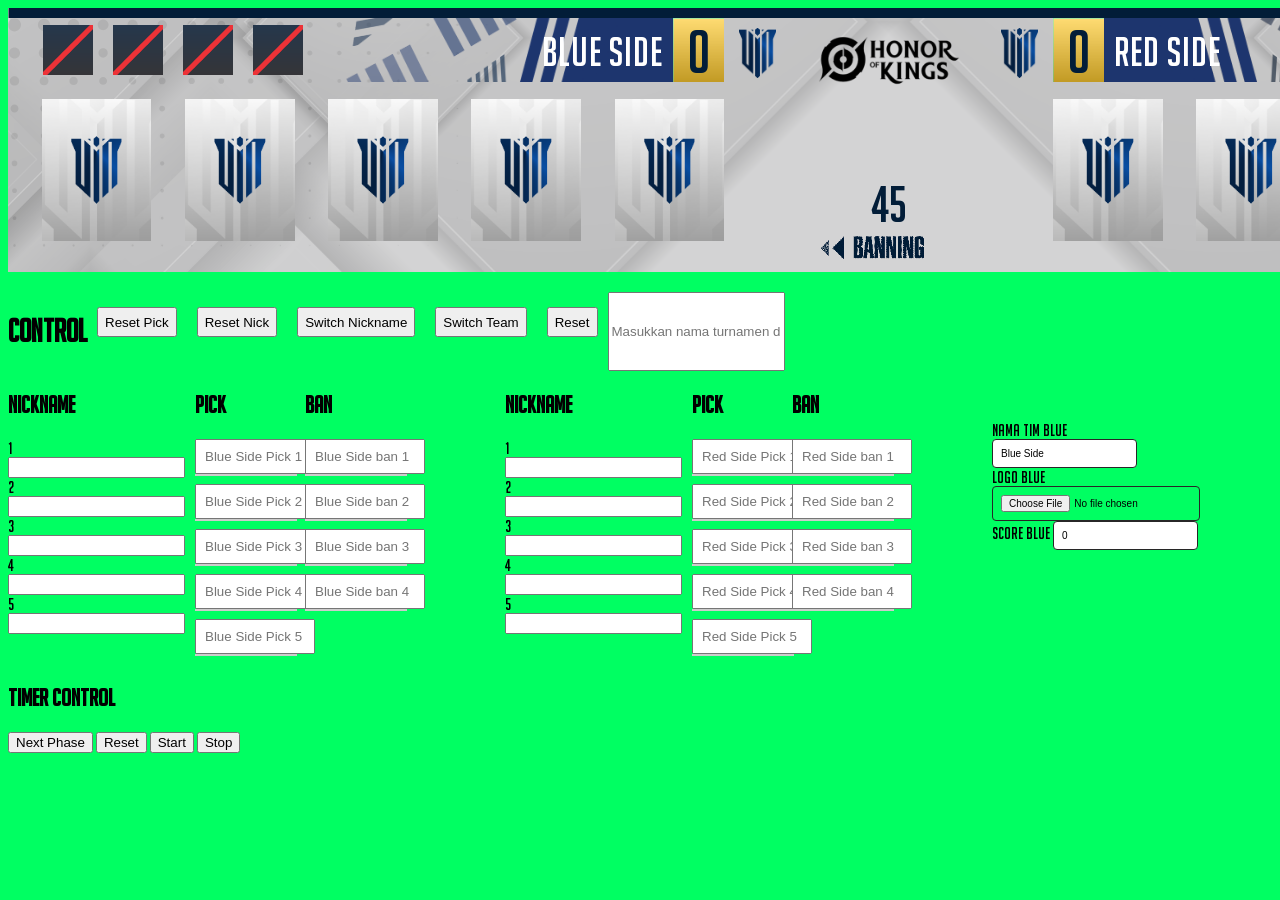
<file: index.html>
<!DOCTYPE html>
<html lang="en">

<head>
    <meta charset="UTF-8">
    <meta name="viewport" content="width=device-width, initial-scale=1.0">
    <title>Honor Of Kings Draft Pick WebApp (Manual)</title>
    <link rel="stylesheet" href="style.css">
</head>

<body>

    <div class="timer-container">
        <div class="timer-bar" id="timer-bar"></div>
    </div>
    <div class="mainbox">

        <div class="upper">

            <div class="upperleft">

                <div class="ghostboxban"></div>

                <div class="ban">
                    <div id="image-display-6" class="image-display"></div>
                </div>
                <div class="ban">
                    <div id="image-display-7" class="image-display"></div>
                </div>
                <div class="ban">
                    <div id="image-display-8" class="image-display"></div>
                </div>
                <div class="ban">
                    <div id="image-display-9" class="image-display"></div>
                </div>

                <div class="bluesideteam">
                    <div class="team-name-display1" id="teamNameDisplay1">Blue Side</div>
                </div>
                <div class="bluesidescore">
                    <div class="team-name-display3" id="teamNameDisplay3">0</div>
                </div>
            </div>

            <div class="uppermid">
                <div id="tournamentnameOutput" class="tournamentnameOutput"></div>
                <img class="midbackground" src="Assets/Other/logotengah2.png" alt="Logo">
            </div>

            <div class="upperright">

                <div class="redsidescore">
                    <div class="team-name-display4" id="teamNameDisplay4">0</div>
                </div>
                <div class="redsideteam">
                    <div class="team-name-display2" id="teamNameDisplay2">Red Side</div>
                </div>

                <div class="ban2">
                    <div id="image-display-18" class="image-display"></div>
                </div>
                <div class="ban2">
                    <div id="image-display-17" class="image-display"></div>
                </div>
                <div class="ban2">
                    <div id="image-display-16" class="image-display"></div>
                </div>
                <div class="ban2">
                    <div id="image-display-15" class="image-display"></div>
                </div>

            </div>

        </div>

        <div class="lower">

            <div class="lowerleft">

                <div class="pick">
                    <div id="image-display-1" class="image-display"></div>
                </div>

                <div class="pick">
                    <div id="image-display-2" class="image-display"></div>
                </div>

                <div class="pick">
                    <div id="image-display-3" class="image-display"></div>
                </div>

                <div class="pick">
                    <div id="image-display-4" class="image-display"></div>
                </div>

                <div class="pick">
                    <div id="image-display-5" class="image-display"></div>
                </div>

            </div>

            <div class="lowermid">

                <div class="phase" id="phase"></div>

                <div class="arrowdirection">
                    <div class="timer" id="timer">60</div>

                    <div class="direction" id="direction">
                        <img id="arrow" src="Assets/Other/Adjustment.gif" alt="Arrow">
                    </div>

                </div>
            </div>

            <div class="lowerright">

                <div class="pick2">
                    <div id="image-display-14" class="image-display"></div>
                </div>

                <div class="pick2">
                    <div id="image-display-13" class="image-display"></div>
                </div>

                <div class="pick2">
                    <div id="image-display-12" class="image-display"></div>
                </div>

                <div class="pick2">
                    <div id="image-display-11" class="image-display"></div>
                </div>

                <div class="pick2">
                    <div id="image-display-10" class="image-display"></div>
                </div>

            </div>

        </div>

        <div class="nameholder">

            <div class="nameholderbox">
                <div class="outputContainer">
                    <p id="output1"></p>
                </div>
            </div>

            <div class="nameholderbox">
                <div class="outputContainer">
                    <p id="output2"></p>
                </div>
            </div>

            <div class="nameholderbox">
                <div class="outputContainer">
                    <p id="output3"></p>
                </div>
            </div>

            <div class="nameholderbox">
                <div class="outputContainer">
                    <p id="output4"></p>
                </div>
            </div>

            <div class="nameholderbox">
                <div class="outputContainer">
                    <p id="output5"></p>
                </div>
            </div>

            <div class="ghostnamebox">

                <div class="bluelogo">
                    <div class="image-container">
                        <img id="image1" src="Assets/Other/UIN JKT ESPORT Original.png" alt="UIN JKT ESPORT"
                            onclick="swapContent()">
                    </div>
                </div>

                <div class="ghostmidlogoholder"></div>

                <div class="redlogo">
                    <div class="image-container">
                        <img id="image2" src="Assets/Other/UIN JKT ESPORT Original.png" alt="UIN JKT ESPORT"
                            onclick="swapContent()">
                    </div>
                </div>

            </div>

            <div class="nameholderbox2">
                <div class="outputContainer">
                    <p id="output10"></p>
                </div>
            </div>

            <div class="nameholderbox2">
                <div class="outputContainer">
                    <p id="output9"></p>
                </div>
            </div>

            <div class="nameholderbox2">
                <div class="outputContainer">
                    <p id="output8"></p>
                </div>
            </div>

            <div class="nameholderbox2">
                <div class="outputContainer">
                    <p id="output7"></p>
                </div>
            </div>

            <div class="nameholderbox2">
                <div class="outputContainer">
                    <p id="output6"></p>
                </div>
            </div>

        </div>

    </div>

    <!-- Control -->

    <div class="control">
        <h1>CONTROL</h1>
        <button class="controlbutton" onclick="resetAllDropdowns()">Reset Pick</button>

        <button class="controlbutton" onclick="resetInputs()">Reset Nick</button>
        <button class="controlbutton" onclick="switchInputs()">Switch Nickname</button>

        <!-- Tombol untuk reset dan switch all -->
        <button class="controlbutton" onclick="switchAll()">Switch Team</button>
        <button class="controlbutton" onclick="resetContent()">Reset</button>

        <!-- Input Box Tournament Name -->
        <input type="text" id="tournamentnamemid" class="tournamentnamebox"
            placeholder="Masukkan nama turnamen di sini">
    </div>

    <!-- Input untuk 1-5 -->

    <div class="allcontrol">
        <div class="bluesidecontrol">
            <h2>Nickname</h2>
            <label for="input1">1</label>
            <input type="text" id="input1" oninput="updateOutput()"><br>
            <label for="input2">2</label>
            <input type="text" id="input2" oninput="updateOutput()"><br>
            <label for="input3">3</label>
            <input type="text" id="input3" oninput="updateOutput()"><br>
            <label for="input4">4</label>
            <input type="text" id="input4" oninput="updateOutput()"><br>
            <label for="input5">5</label>
            <input type="text" id="input5" oninput="updateOutput()"><br>
        </div>

        <div class="bluesidepick">
            <div class="dropdowns-container">
                <h2>Pick</h2>
                <div class="dropdown-container">
                    <input type="text" id="search-1" class="dropdown" placeholder="Blue Side Pick 1"
                        oninput="filterDropdown(1)">
                    <div id="dropdown-items-1" class="dropdown-items"></div>
                </div>
                <div class="dropdown-container">
                    <input type="text" id="search-2" class="dropdown" placeholder="Blue Side Pick 2"
                        oninput="filterDropdown(2)">
                    <div id="dropdown-items-2" class="dropdown-items"></div>
                </div>
                <div class="dropdown-container">
                    <input type="text" id="search-3" class="dropdown" placeholder="Blue Side Pick 3"
                        oninput="filterDropdown(3)">
                    <div id="dropdown-items-3" class="dropdown-items"></div>
                </div>
                <div class="dropdown-container">
                    <input type="text" id="search-4" class="dropdown" placeholder="Blue Side Pick 4"
                        oninput="filterDropdown(4)">
                    <div id="dropdown-items-4" class="dropdown-items"></div>
                </div>
                <div class="dropdown-container">
                    <input type="text" id="search-5" class="dropdown" placeholder="Blue Side Pick 5"
                        oninput="filterDropdown(5)">
                    <div id="dropdown-items-5" class="dropdown-items"></div>
                </div>
            </div>
        </div>

        <div class="bluesideban">
            <div class="dropdowns-container">
                <h2>Ban</h2>
                <div class="dropdown-container">
                    <input type="text" id="search-6" class="dropdown" placeholder="Blue Side ban 1"
                        oninput="filterDropdown(6)">
                    <div id="dropdown-items-6" class="dropdown-items"></div>
                </div>
                <div class="dropdown-container">
                    <input type="text" id="search-7" class="dropdown" placeholder="Blue Side ban 2"
                        oninput="filterDropdown(7)">
                    <div id="dropdown-items-7" class="dropdown-items"></div>
                </div>
                <div class="dropdown-container">
                    <input type="text" id="search-8" class="dropdown" placeholder="Blue Side ban 3"
                        oninput="filterDropdown(8)">
                    <div id="dropdown-items-8" class="dropdown-items"></div>
                </div>
                <div class="dropdown-container">
                    <input type="text" id="search-9" class="dropdown" placeholder="Blue Side ban 4"
                        oninput="filterDropdown(9)">
                    <div id="dropdown-items-9" class="dropdown-items"></div>
                </div>
            </div>
        </div>

        <!-- Input untuk 6-10 -->
        <div class="redsidecontrol">
            <h2>Nickname</h2>
            <label for="input6">1</label>
            <input type="text" id="input6" oninput="updateOutput()"><br>
            <label for="input7">2</label>
            <input type="text" id="input7" oninput="updateOutput()"><br>
            <label for="input8">3</label>
            <input type="text" id="input8" oninput="updateOutput()"><br>
            <label for="input9">4</label>
            <input type="text" id="input9" oninput="updateOutput()"><br>
            <label for="input10">5</label>
            <input type="text" id="input10" oninput="updateOutput()"><br>
        </div>

        <div class="redesidepick">
            <div class="dropdowns-container">
                <h2>Pick</h2>
                <div class="dropdown-container">
                    <input type="text" id="search-10" class="dropdown" placeholder="Red Side Pick 1"
                        oninput="filterDropdown(10)">
                    <div id="dropdown-items-10" class="dropdown-items"></div>
                </div>
                <div class="dropdown-container">
                    <input type="text" id="search-11" class="dropdown" placeholder="Red Side Pick 2"
                        oninput="filterDropdown(11)">
                    <div id="dropdown-items-11" class="dropdown-items"></div>
                </div>
                <div class="dropdown-container">
                    <input type="text" id="search-12" class="dropdown" placeholder="Red Side Pick 3"
                        oninput="filterDropdown(12)">
                    <div id="dropdown-items-12" class="dropdown-items"></div>
                </div>
                <div class="dropdown-container">
                    <input type="text" id="search-13" class="dropdown" placeholder="Red Side Pick 4"
                        oninput="filterDropdown(13)">
                    <div id="dropdown-items-13" class="dropdown-items"></div>
                </div>
                <div class="dropdown-container">
                    <input type="text" id="search-14" class="dropdown" placeholder="Red Side Pick 5"
                        oninput="filterDropdown(14)">
                    <div id="dropdown-items-14" class="dropdown-items"></div>
                </div>
            </div>
        </div>

        <div class="redesideban">
            <div class="dropdowns-container">
                <h2>Ban</h2>
                <div class="dropdown-container">
                    <input type="text" id="search-15" class="dropdown" placeholder="Red Side ban 1"
                        oninput="filterDropdown(15)">
                    <div id="dropdown-items-15" class="dropdown-items"></div>
                </div>
                <div class="dropdown-container">
                    <input type="text" id="search-16" class="dropdown" placeholder="Red Side ban 2"
                        oninput="filterDropdown(16)">
                    <div id="dropdown-items-16" class="dropdown-items"></div>
                </div>
                <div class="dropdown-container">
                    <input type="text" id="search-17" class="dropdown" placeholder="Red Side ban 3"
                        oninput="filterDropdown(17)">
                    <div id="dropdown-items-17" class="dropdown-items"></div>
                </div>
                <div class="dropdown-container">
                    <input type="text" id="search-18" class="dropdown" placeholder="Red Side ban 4"
                        oninput="filterDropdown(18)">
                    <div id="dropdown-items-18" class="dropdown-items"></div>
                </div>
            </div>
        </div>

        <div class="bluelast">
            <div class="container">
                <!-- Input untuk nama tim & score Blue Side -->
                <div class="input-container">
                    <label for="team1">Nama Tim Blue</label>
                    <input id="team1" type="text" value="Blue Side" oninput="updateTeamName()"><br>
                    <label for="file1">Logo Blue</label>
                    <input id="file1" type="file" accept="image/*" onchange="loadImage(event, 'image1')"><br>
                    <label for="team3">Score Blue</label>
                    <input id="team3" type="text" value="0" oninput="updateTeamName()">
                </div>
            </div>
        </div>

        <div class="redlast">
            <div class="container">
                <!-- Input untuk nama tim & score Red Side -->
                <div class="input-container">
                    <label for="team2">Nama Tim Red</label>
                    <input id="team2" type="text" value="Red Side" oninput="updateTeamName()"><br>
                    <label for="file2">Logo Red</label>
                    <input id="file2" type="file" accept="image/*" onchange="loadImage(event, 'image2')"><br>
                    <label for="team4">Score Red</label>
                    <input id="team4" type="text" value="0" oninput="updateTeamName()">
                </div>
            </div>
        </div>

    </div>

    <h2>Timer Control</h2>
    <button id="nextPhase">Next Phase</button>
    <button id="reset">Reset</button>
    <button id="start">Start</button>
    <button id="stop">Stop</button>

    <script src="script.js"></script>
</body>

</html>
</file>
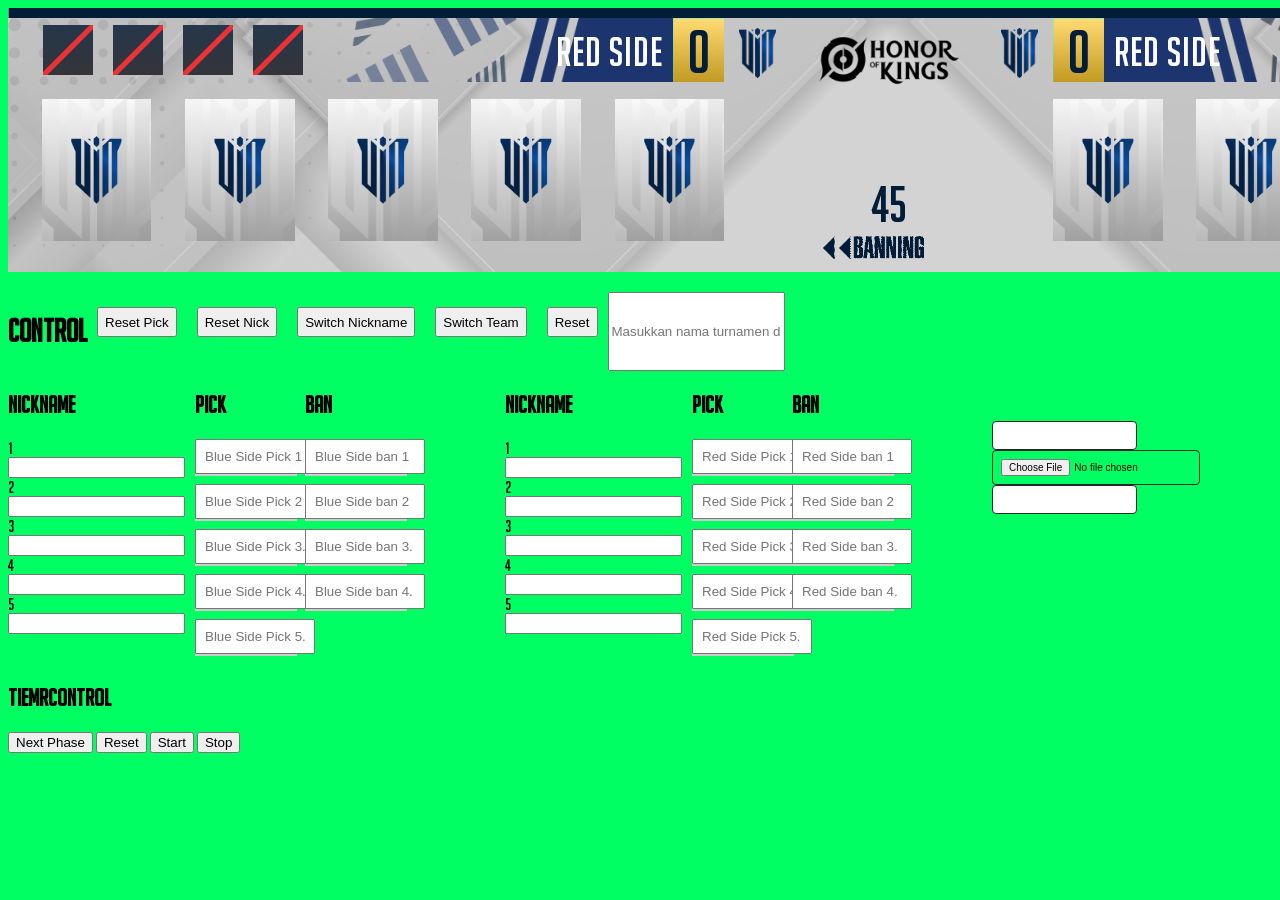
<file: Honor Of Kings Draft Pick WebApp/index.html>
<!DOCTYPE html>
<html lang="en">
<link rel="stylesheet" href="style.css">

<head>
    <meta charset="UTF-8">
    <meta name="viewport" content="width=device-width, initial-scale=1.0">
    <title>Honor Of Kings Draft Pick WebApp (Manual)</title>
</head>

<body>


    <div class="timer-container">
        <div class="timer-bar" id="timer-bar"></div>
    </div>
    <div class="mainbox">



        <div class="upper">

            <div class="upperleft">

                <div class="ghostboxban"></div>

                <div class="ban">
                    <div id="image-display-6" class="image-display"></div>
                </div>
                <div class="ban">
                    <div id="image-display-7" class="image-display"></div>
                </div>
                <div class="ban">
                    <div id="image-display-8" class="image-display"></div>
                </div>
                <div class="ban">
                    <div id="image-display-9" class="image-display"></div>
                </div>

                <div class="bluesideteam">
                    <div class="team-name-display1" id="teamNameDisplay1">Red Side</div>
                </div>
                <div class="bluesidescore">
                    <div class="team-name-display3" id="teamNameDisplay3">0</div>
                </div>
            </div>

            <div class="uppermid">

                <img class="midbackground" src="Assets/Other/logotengah2.png" alt="">

            </div>

            <div class="upperright">

                <div class="redsidescore">
                    <div class="team-name-display4" id="teamNameDisplay4">0</div>
                </div>
                <div class="redsideteam">
                    <div class="team-name-display2" id="teamNameDisplay2">Red Side</div>
                </div>

                <div class="ban2">
                    <div id="image-display-18" class="image-display"></div>
                </div>
                <div class="ban2">
                    <div id="image-display-17" class="image-display"></div>
                </div>
                <div class="ban2">
                    <div id="image-display-16" class="image-display"></div>
                </div>
                <div class="ban2">
                    <div id="image-display-15" class="image-display"></div>
                </div>

            </div>



        </div>

        <div class="lower">

            <div class="lowerleft">

                <div class="pick">
                    <div id="image-display-1" class="image-display"></div>
                </div>


                <div class="pick">
                    <div id="image-display-2" class="image-display"></div>
                </div>

                <div class="pick">
                    <div id="image-display-3" class="image-display"></div>
                </div>

                <div class="pick">
                    <div id="image-display-4" class="image-display"></div>
                </div>

                <div class="pick">
                    <div id="image-display-5" class="image-display"></div>
                </div>


            </div>


            <div class="lowermid">

                <div class="phase" id="phase"></div>

                <div class="arrowdirection">
                    <div class="timer" id="timer">60</div>

                    <div class="direction" id="direction">
                        <img id="arrow" src="Assets/Other/Adjustment.gif" alt="Arrow">
                    </div>

                </div>
            </div>

            <div class="lowerright">

                <div class="pick2">
                    <div id="image-display-14" class="image-display"></div>
                </div>

                <div class="pick2">
                    <div id="image-display-13" class="image-display"></div>
                </div>

                <div class="pick2">
                    <div id="image-display-12" class="image-display"></div>
                </div>

                <div class="pick2">
                    <div id="image-display-11" class="image-display"></div>
                </div>

                <div class="pick2">
                    <div id="image-display-10" class="image-display"></div>
                </div>

            </div>



        </div>

        <div class="nameholder">

            <div class="nameholderbox">
                <div id="outputContainer">
                    <p id="output1"></p>
                </div>
            </div>

            <div class="nameholderbox">
                <div id="outputContainer">
                    <p id="output2"></p>
                </div>
            </div>

            <div class="nameholderbox">
                <div id="outputContainer">
                    <p id="output3"></p>
                </div>
            </div>

            <div class="nameholderbox">
                <div id="outputContainer">
                    <p id="output4"></p>
                </div>
            </div>

            <div class="nameholderbox">
                <div id="outputContainer">
                    <p id="output5"></p>
                </div>
            </div>


            <div class="ghostnamebox">

                <div class="bluelogo">
                    <div class="image-container">
                        <img id="image1" src="Assets/Other/UIN JKT ESPORT Original.png" alt="UIN JKT ESPORT"
                            onclick="swapContent()">
                    </div>
                </div>

                <div class="ghostmidlogoholder"></div>

                <div class="redlogo">
                    <div class="image-container">
                        <img id="image2" src="Assets/Other/UIN JKT ESPORT Original.png" alt="UIN JKT ESPORT"
                            onclick="swapContent()">
                    </div>
                </div>

            </div>

            <div class="nameholderbox2">
                <div id="outputContainer">
                    <p id="output10"></p>
                </div>
            </div>

            <div class="nameholderbox2">
                <div id="outputContainer">
                    <p id="output9"></p>
                </div>
            </div>

            <div class="nameholderbox2">
                <div id="outputContainer">
                    <p id="output8"></p>
                </div>
            </div>

            <div class="nameholderbox2">
                <div id="outputContainer">
                    <p id="output7"></p>
                </div>
            </div>

            <div class="nameholderbox2">
                <div id="outputContainer">
                    <p id="output6"></p>
                </div>
            </div>



        </div>




    </div>






    </div>
    <!-- Control -->

    <div class="control">
        <H1>CONTROL</H1>
        <button class="controlbutton" onclick="resetAllDropdowns()">Reset Pick</button>

        <button class="controlbutton" onclick="resetInputs()">Reset Nick</button>
        <button class="controlbutton" onclick="switchInputs()">Switch Nickname</button>

        <!-- Tombol untuk reset dan switch all -->


        <button class="controlbutton" onclick="switchAll()">Switch Team</button>
        <button class="controlbutton" onclick="resetContent()">Reset</button>

        <!-- Input Box -->
        <input type="text" id="tournamentnamemid" class="tournamentnamebox"
            placeholder="Masukkan nama turnamen di sini">

        <!-- Output Box -->


    </div>



    <!-- Input untuk 1-5 -->

    <div class="allcontrol">
        <div class="bluesidecontrol">
            <h2>Nickname</h2>
            <label for="input1">1</label>
            <input type="text" id="input1" oninput="updateOutput()"><br>
            <label for="input2">2</label>
            <input type="text" id="input2" oninput="updateOutput()"><br>
            <label for="input3">3</label>
            <input type="text" id="input3" oninput="updateOutput()"><br>
            <label for="input4">4</label>
            <input type="text" id="input4" oninput="updateOutput()"><br>
            <label for="input5">5</label>
            <input type="text" id="input5" oninput="updateOutput()"><br>
        </div>

        <div class="bluesidepick">
            <div id="dropdowns-container">
                <H2>Pick</H2>
                <!-- Setiap dropdown diberi ID unik berdasarkan indeks -->
                <div class="dropdown-container">
                    <input type="text" id="search-1" class="dropdown" placeholder="Blue Side Pick 1"
                        oninput="filterDropdown(1)">
                    <div id="dropdown-items-1" class="dropdown-items"></div>

                </div>
                <div class="dropdown-container">
                    <input type="text" id="search-2" class="dropdown" placeholder="Blue Side Pick 2"
                        oninput="filterDropdown(2)">
                    <div id="dropdown-items-2" class="dropdown-items"></div>

                </div>

                <div class="dropdown-container">
                    <input type="text" id="search-3" class="dropdown" placeholder="Blue Side Pick 3."
                        oninput="filterDropdown(3  )">
                    <div id="dropdown-items-3" class="dropdown-items"></div>

                </div>

                <div class="dropdown-container">
                    <input type="text" id="search-4" class="dropdown" placeholder="Blue Side Pick 4."
                        oninput="filterDropdown(4  )">
                    <div id="dropdown-items-4" class="dropdown-items"></div>

                </div>

                <div class="dropdown-container">
                    <input type="text" id="search-5" class="dropdown" placeholder="Blue Side Pick 5."
                        oninput="filterDropdown(5  )">
                    <div id="dropdown-items-5" class="dropdown-items"></div>

                </div>
                <!-- Tambahkan dropdown-container untuk ke-3 hingga ke-20 dengan pola yang sama -->
            </div>


        </div>

        <div class="bluesideban">
            <div id="dropdowns-container">
                <H2>ban</H2>
                <!-- Setiap dropdown diberi ID unik berdasarkan indeks -->
                <div class="dropdown-container">
                    <input type="text" id="search-6" class="dropdown" placeholder="Blue Side ban 1"
                        oninput="filterDropdown(6)">
                    <div id="dropdown-items-6" class="dropdown-items"></div>

                </div>
                <div class="dropdown-container">
                    <input type="text" id="search-7" class="dropdown" placeholder="Blue Side ban 2"
                        oninput="filterDropdown(7)">
                    <div id="dropdown-items-7" class="dropdown-items"></div>

                </div>

                <div class="dropdown-container">
                    <input type="text" id="search-8" class="dropdown" placeholder="Blue Side ban 3."
                        oninput="filterDropdown(8  )">
                    <div id="dropdown-items-8" class="dropdown-items"></div>

                </div>

                <div class="dropdown-container">
                    <input type="text" id="search-9" class="dropdown" placeholder="Blue Side ban 4."
                        oninput="filterDropdown(9  )">
                    <div id="dropdown-items-9" class="dropdown-items"></div>

                </div>

                <!--   <div class="dropdown-container">
                <input type="text" id="search-10" class="dropdown" placeholder="Blue Side ban 5." oninput="filterDropdown(10  )">
                <div id="dropdown-items-10" class="dropdown-items"></div>
        
            </div>-->
                <!-- Tambahkan dropdown-container untuk ke-3 hingga ke-20 dengan pola yang sama -->
            </div>


        </div>

        <!-- Input untuk 6-10 -->
        <div class="redsidecontrol">
            <h2>Nickname</h2>
            <label for="input6">1</label>
            <input type="text" id="input6" oninput="updateOutput()"><br>
            <label for="input7">2</label>
            <input type="text" id="input7" oninput="updateOutput()"><br>
            <label for="input8">3</label>
            <input type="text" id="input8" oninput="updateOutput()"><br>
            <label for="input9">4</label>
            <input type="text" id="input9" oninput="updateOutput()"><br>
            <label for="input10">5</label>
            <input type="text" id="input10" oninput="updateOutput()"><br>
        </div>

        <div class="redesidepick">
            <div id="dropdowns-container">
                <H2>Pick</H2>
                <!-- Setiap dropdown diberi ID unik berdasarkan indeks -->
                <div class="dropdown-container">
                    <input type="text" id="search-10" class="dropdown" placeholder="Red Side Pick 1"
                        oninput="filterDropdown(10)">
                    <div id="dropdown-items-10" class="dropdown-items"></div>

                </div>
                <div class="dropdown-container">
                    <input type="text" id="search-11" class="dropdown" placeholder="Red Side Pick 2"
                        oninput="filterDropdown(11)">
                    <div id="dropdown-items-11" class="dropdown-items"></div>

                </div>

                <div class="dropdown-container">
                    <input type="text" id="search-12" class="dropdown" placeholder="Red Side Pick 3."
                        oninput="filterDropdown(12)">
                    <div id="dropdown-items-12" class="dropdown-items"></div>

                </div>

                <div class="dropdown-container">
                    <input type="text" id="search-13" class="dropdown" placeholder="Red Side Pick 4."
                        oninput="filterDropdown(13)">
                    <div id="dropdown-items-13" class="dropdown-items"></div>

                </div>

                <div class="dropdown-container">
                    <input type="text" id="search-14" class="dropdown" placeholder="Red Side Pick 5."
                        oninput="filterDropdown(14)">
                    <div id="dropdown-items-14" class="dropdown-items"></div>

                </div>
                <!-- Tambahkan dropdown-container untuk ke-3 hingga ke-20 dengan pola yang sama -->
            </div>


        </div>

        <div class="redesideban">
            <div id="dropdowns-container">
                <H2>ban</H2>
                <!-- Setiap dropdown diberi ID unik berdasarkan indeks -->
                <div class="dropdown-container">
                    <input type="text" id="search-15" class="dropdown" placeholder="Red Side ban 1"
                        oninput="filterDropdown(15)">
                    <div id="dropdown-items-15" class="dropdown-items"></div>

                </div>
                <div class="dropdown-container">
                    <input type="text" id="search-16" class="dropdown" placeholder="Red Side ban 2"
                        oninput="filterDropdown(16)">
                    <div id="dropdown-items-16" class="dropdown-items"></div>

                </div>

                <div class="dropdown-container">
                    <input type="text" id="search-17" class="dropdown" placeholder="Red Side ban 3."
                        oninput="filterDropdown(17)">
                    <div id="dropdown-items-17" class="dropdown-items"></div>

                </div>

                <div class="dropdown-container">
                    <input type="text" id="search-18" class="dropdown" placeholder="Red Side ban 4."
                        oninput="filterDropdown(18)">
                    <div id="dropdown-items-18" class="dropdown-items"></div>

                </div>

                <!--  <div class="dropdown-container">
                <input type="text" id="search-20" class="dropdown" placeholder="Red Side ban 5." oninput="filterDropdown(20  )">
                <div id="dropdown-items-20" class="dropdown-items"></div>
        
            </div>-->
                <!-- Tambahkan dropdown-container untuk ke-3 hingga ke-20 dengan pola yang sama -->
            </div>


        </div>

        <div class="bluelast">
            <div class="container">
                <!-- Input untuk nama tim -->
                <div class="input-container">
                    <input id="team1" type="text" value="" oninput="updateTeamName()">

                    <div class="input-container">
                        <input id="file1" type="file" accept="image/*" onchange="loadImage(event, 'image1')">


                    </div>

                    <div class="checkbox-container">

                        <input id="team3" type="text" value="" oninput="updateTeamName()">

                    </div>

                </div>
            </div>

        </div>


        <div class="redlast">
            <div class="container">
                <!-- Input untuk nama tim -->
                <div class="input-container">
                    <input id="team2" type="text" value="" oninput="updateTeamName()">

                    <div class="input-container">
                        <input id="file2" type="file" accept="image/*" onchange="loadImage(event, 'image2')">
                    </div>

                    <div class="checkbox-container">
                        <input id="team4" type="text" value="" oninput="updateTeamName()">

                    </div>

                </div>
            </div>

        </div>


    </div>


    <h2>Tiemrcontrol</h2>
    <button id="nextPhase">Next Phase</button>
    <button id="reset">Reset</button>
    <button id="start">Start</button>
    <button id="stop">Stop</button>



</body>


<script src="script.js"></script>

</html>

</body>

</html>
</file>
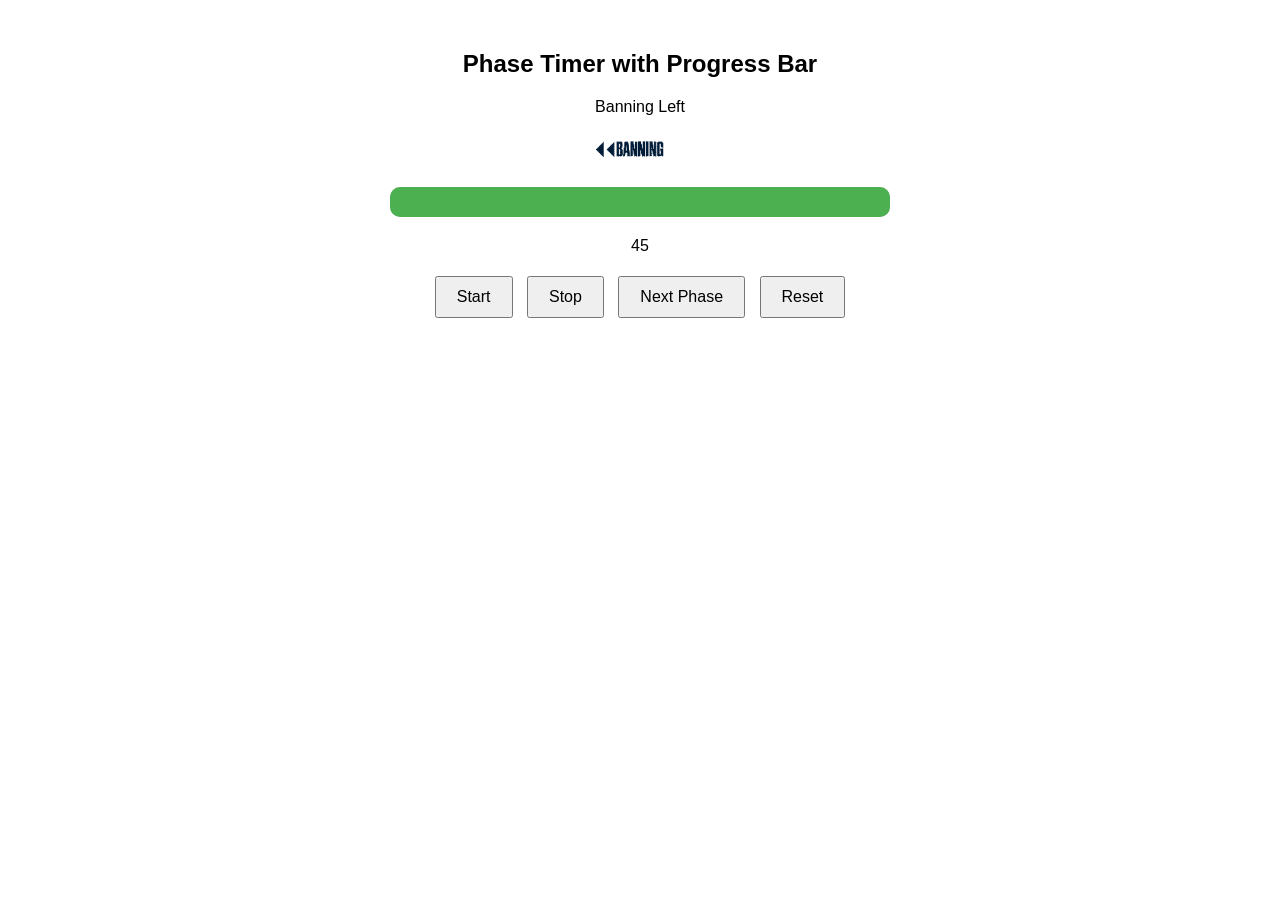
<file: test.html>
<!DOCTYPE html>
<html lang="en">
<head>
    <meta charset="UTF-8">
    <meta name="viewport" content="width=device-width, initial-scale=1.0">
    <title>Phase Timer with Progress Bar</title>
    <style>
        body {
            font-family: Arial, sans-serif;
            text-align: center;
            margin: 50px;
        }
        .timer-container {
            width: 100%;
            background-color: #ddd;
            border-radius: 10px;
            overflow: hidden;
            height: 30px;
            margin: 20px auto;
            max-width: 500px;
            position: relative;
        }
        .timer-bar {
            height: 100%;
            width: 100%;
            background-color: #4caf50;
            transition: width linear;
            position: absolute;
            left: 50%;
            transform: translateX(-50%);
        }
        button {
            padding: 10px 20px;
            margin: 5px;
            font-size: 16px;
            cursor: pointer;
        }
        img {
            width: 100px;
            height: auto;
            margin-top: 20px;
        }
    </style>
</head>
<body>
    <h2>Phase Timer with Progress Bar</h2>
    <div id="phase"></div>
    <img id="arrow" src="" alt="Phase Indicator">
    <div class="timer-container">
        <div class="timer-bar" id="timer-bar"></div>
    </div>
    <p id="timer">45</p>
    <button id="start">Start</button>
    <button id="stop">Stop</button>
    <button id="nextPhase">Next Phase</button>
    <button id="reset">Reset</button>

    <script>
        const phases = [
            { type: "Banning Left", direction: "/Assets/Other/leftbanning.gif" },
            { type: "Banning Right", direction: "/Assets/Other/rightbanning.gif" },
            { type: "Picking Left", direction: "/Assets/Other/leftpicking.gif" },
            { type: "Picking Right", direction: "/Assets/Other/rightpicking.gif" }
        ];

        let currentPhaseIndex = 0;
        let timer = 45;
        let timerInterval;
        let timerRunning = false;
        
        const phaseElement = document.getElementById('phase');
        const arrowElement = document.getElementById('arrow');
        const timerElement = document.getElementById('timer');
        const timerBar = document.getElementById('timer-bar');
        const startButton = document.getElementById('start');
        const stopButton = document.getElementById('stop');
        const nextPhaseButton = document.getElementById('nextPhase');
        const resetButton = document.getElementById('reset');

        function updateUI() {
            if (currentPhaseIndex < phases.length) {
                const currentPhase = phases[currentPhaseIndex];
                phaseElement.textContent = currentPhase.type;
                arrowElement.src = currentPhase.direction;
                timerElement.textContent = timer;
                timerBar.style.transition = "none";
                timerBar.style.width = "100%";
                timerBar.style.left = "50%";
                timerBar.style.transform = "translateX(-50%) scaleX(1)";
            } else {
                phaseElement.textContent = "All Phases Completed";
                arrowElement.src = "";
                timerElement.textContent = "";
                timerBar.style.width = "0%";
                nextPhaseButton.disabled = true;
            }
        }

        function startTimer() {
            if (!timerRunning) {
                timerRunning = true;
                timerBar.style.transition = `transform ${timer}s linear`;
                timerBar.style.transform = "translateX(-50%) scaleX(0)";
                timerInterval = setInterval(() => {
                    if (timer > 0) {
                        timer--;
                        timerElement.textContent = timer;
                    } else {
                        clearInterval(timerInterval);
                        timerRunning = false;
                        moveToNextPhase();
                    }
                }, 1000);
            }
        }

        function stopTimer() {
            clearInterval(timerInterval);
            timerRunning = false;
            timerBar.style.transition = "none";
        }

        function moveToNextPhase() {
            if (currentPhaseIndex < phases.length - 1) {
                currentPhaseIndex++;
                timer = 45;
                stopTimer();
                timerBar.style.transition = "none";
                timerBar.style.transform = "translateX(-50%) scaleX(1)";
                updateUI();
                setTimeout(() => {
                    timerBar.style.transition = `transform ${timer}s linear`;
                    timerBar.style.transform = "translateX(-50%) scaleX(0)";
                    startTimer();
                }, 100);
            }
        }

        function reset() {
            clearInterval(timerInterval);
            currentPhaseIndex = 0;
            timer = 45;
            timerRunning = false;
            updateUI();
        }

        startButton.addEventListener('click', startTimer);
        stopButton.addEventListener('click', stopTimer);
        nextPhaseButton.addEventListener('click', () => {
            stopTimer();
            moveToNextPhase();
        });
        resetButton.addEventListener('click', reset);

        updateUI();
    </script>
</body>
</html>
</file>
<file: style.css>
@font-face {
    font-family: 'big_noodle_titling';
    src: url('Assets/Font/big_noodle_titling.ttf') format('truetype');
    font-weight: normal;
    font-style: normal;
}

/* Menggunakan font di seluruh halaman */
body {
    font-family: 'big_noodle_titling', sans-serif;
    background-color: #00ff62;
}


/*Display*/
.timer-container {
    width: 1761px;
    background-color: #f0f0f0;
    overflow: hidden;
    height: 10px;
    position: relative;

}

.timer-bar {
    height: 100%;
    width: 100%;
    background-color: #021d38;
    transition: width linear;
    position: absolute;
    left: 50%;
    transform: translateX(-50%);
}

.mainbox {
    width: 1761px;
    height: 254px;
    background-image: url(Assets/Other/backgroundbesar1.png);
    background-size: 100%;
    overflow: hidden;
    background-color: aqua
}

.midbackground {
    width: 160px;
    height: auto;
    display: block;
    margin: auto;
    object-fit: contain;
}

.upper {
    width: 1761px;
    height: 64px;

    display: flex;
    align-items: center;
}

.upperleft {
    width: 716.5px;
    height: 64px;

    align-items: center;
    display: flex;
}

.uppermid {
    width: 328px;
    height: 64px;
    align-items: center;
    display: flex;
    position: relative;
    justify-content: center;
}

.tournamentnameOutput {
    position: absolute;
    top: 2px;
    font-size: 18px;
    color: #ffffff;
    letter-spacing: 1px;
    text-shadow: 1px 1px 3px #000000;
    text-align: center;
    width: 100%;
    z-index: 2;
}

.upperright {
    width: 716.5px;
    height: 64px;

    align-items: center;
    display: flex;
}

.lower {
    display: flex;
    align-items: center;
    width: 1761px;
    height: 190px;
}

.lowerleft {
    width: 716.5px;
    height: 190px;

    display: flex;
    align-items: center;
}

.nameholder {
    width: 1761px;
    height: 30px;
    margin-top: -30px;
    display: flex;

}

.ghostnamebox {
    width: 328px;
    height: 30px;

    margin-left: 1px;
    display: flex;
}

.nameholderbox {
    width: 110px;
    height: 25px;
    margin-left: 33.3px;

    display: flex;
    justify-content: center;
    align-items: center;
    font-size: 15px;
    color: #000000;
    letter-spacing: 1px;

}

.nameholderbox2 {
    width: 110px;
    height: 25px;
    margin-right: 33px;


    display: flex;
    justify-content: center;
    align-items: center;
    font-size: 15px;
    color: #000000;
    letter-spacing: 1px;

}

.lowermid {
    width: 328px;
    height: 190px;
    align-items: center;
    display: flex;
    justify-content: center;
}

.direction {
    width: 329px;
    height: 90px;
    justify-content: center;

}

.phase {
    margin-top: 000px;
    font-size: 24px;
    align-items: center;
    justify-content: center;
    display: flex;
    color: #021d38;

}

.direction img {
    width: 150px;
    height: auto;
    display: flex;
    margin: auto;
    margin-top: -5px;

}

.timer {
    font-size: 50px;
    color: #021d38;
    display: flex;
    justify-content: center;
    align-items: center;
    margin-top: 140px;
}

.lowerright {
    width: 716.5px;
    height: 190px;

    align-items: center;
    display: flex;
}

.ghostboxban {
    width: 25px;
}

.ban {
    width: 50px;
    height: 50px;
    background-image: url(Assets/Other/ban.png);
    background-size: 101%;
    margin: 10px;
    overflow: hidden;

}

.ban2 {
    width: 50px;
    height: 50px;
    background-image: url(Assets/Other/ban.png);
    background-size: 100%;
    margin: 10px;
    overflow: hidden;

}

.ban img {
    filter: grayscale(100%)
}

.ban2 img {
    filter: grayscale(100%)
}


.bluesideteam {
    width: 350px;
    height: 64px;
    background-image: url(Assets/Other/bluesidebanner1.png);
    background-size: 100% 100%;
    background-repeat: no-repeat;
    background-position: center;
    margin-left: 10px;
}

.bluesidescore {
    width: 51px;
    height: 64px;
    background-image: url(Assets/Other/scorebackground.png);
    background-size: 102%;
    background-color: aqua;
    font-size: 60px;
    justify-content: center;
    display: flex;
    color: #021d38;
}

.redsideteam {
    width: 350px;
    height: 64px;
    background-image: url(Assets/Other/redsidebanner2.PNG);
    background-size: 100% 100%;
    background-repeat: no-repeat;
    background-position: center;
    margin-right: 10px;
}

.redsidescore {
    width: 51px;
    height: 64px;
    background-color: aqua;
    background-image: url(Assets/Other/scorebackground.png);
    background-size: 102%;
    font-size: 60px;
    justify-content: center;
    display: flex;
    color: #021d38;
}

.pick {
    width: 110px;
    height: 142px;
    margin-bottom: 15px;
    margin-left: 33.5px;
    background-image: url(Assets/Other/pictbg2.png);
    background-size: 100% 100%;
    background-repeat: no-repeat;
    background-position: top center;
    overflow: hidden;

}

.pick2 {
    width: 110px;
    height: 142px;
    margin-bottom: 15px;
    margin-right: 33px;
    background-image: url(Assets/Other/pictbg2.png);
    background-size: 100% 100%;
    background-repeat: no-repeat;
    background-position: top center;
    overflow: hidden;
}

.logoholder {
    width: 1761px;
    height: 64px;
    display: flex;

}

.leftlogoholder {
    width: 716.5px;
    height: 64px;
    display: flex;
    background-color: saddlebrown;

}


.rightlogoholder {
    width: 716.5px;
    height: 64px;
    display: flex;


}

.midlogoholderP {
    width: 328px;
    height: 64px;
    display: flex;

}

.bluelogo {
    width: 64px;
    height: 64px;
    display: flex;
    margin-top: -220px;
}

.redlogo {
    width: 64px;
    height: 64px;

    display: flex;
    margin-top: -220px;
}

.ghostmidlogoholder {
    width: 198px;
    height: 64px;

    display: flex;
}

/*Control*/

.control {
    margin-top: 20px;
    display: flex;
    margin-right: 10px;

}

.controlbutton {
    margin-top: 15px;
    margin-right: 10px;
    margin-left: 10px;
    height: 30px;
}

.allcontrol {
    display: flex;

}

.bluesidecontrol {
    margin-right: 10px;

}

.bluesidepick {
    margin-right: 10px;
}

.bluesideban {
    margin-right: 100px;
}

.bluelast {
    margin-left: 100px;
}

.redsidecontrol {
    margin-right: 10px;
}

.redsidepick {
    margin-right: 10px;
}

.bluesideban {
    margin-right: 100px;
}

.redlast {
    margin-left: 100px;
}

/* Dropdown */

.dropdown-container {
    position: relative;
    width: 100px;
    margin-bottom: 10px;
}

.dropdown {
    width: 100%;
    padding: 8px;
}

.dropdown-items {
    position: absolute;
    width: 100%;
    max-height: 100px;
    overflow-y: auto;
    background-color: #fff;
    border: 1px solid #ccc;
    z-index: 1;
}

.dropdown-item {
    padding: 8px;
    cursor: pointer;
}

.dropdown-item:hover {
    background-color: #f0f0f0;
}

/* Animasi Fly-In dan Fly-Out */
.fly-in {
    animation: flyIn 1.5s ease-in-out;
}

.fly-out {
    animation: flyOut 1.2s ease-in-out;
}

/* Keyframes untuk animasi */
@keyframes flyIn {
    0% {
        opacity: 1;
        transform: translateY(250px);
    }

    100% {
        opacity: 1;
        transform: translateX(0);
    }
}

@keyframes flyOut {
    0% {
        opacity: 1;
        transform: translateX(0);
    }

    100% {
        opacity: 1;
        transform: translateY(650px);
    }
}

/* Style untuk gambar */
.image-display img {
    max-width: 100%;
    height: auto;


}

/*aaa*/
.container {

    flex-direction: column;
    align-items: center;
    gap: 20px;
    margin-top: 50px;
}

.input-container,
.image-container,
.button-container,
.checkbox-container {

    margin: auto;


}

.image-container img {
    justify-content: space-around;
    width: 50px;
    /* Lebar gambar */
    height: 50px;
    /* Tinggi gambar */
    object-fit: contain;
}

.wimg {
    width: 27px;
    height: 10px;
    margin-top: -1px;
    background-color: grey;
    overflow: hidden;
}


.image-container img:hover {
    transform: scale(1.05);
}


.team-name-display1 {
    font-size: 40px;
    font-weight: normal;
    text-align: right;
    margin-right: 10px;
    margin-top: 12px;
    align-items: center;
    justify-content: center;
    color: #ffffff;
    letter-spacing: 1px;
}

.team-name-display2 {
    font-size: 40px;
    font-weight: normal;
    text-align: left;
    margin-left: 10px;
    margin-top: 12px;
    align-items: center;
    justify-content: center;
    color: #ffffff;
    letter-spacing: 1px;

}

.input-container input,
.button-container button,
.checkbox-container label {
    padding: 8px;
    font-size: 10px;
    border-radius: 4px;
    border: 1px solid #272727;
}

.button {
    margin-top: 15px;
    margin-right: 10px;
    margin-left: 10px;
    height: 30px;
}
</file>
<file: Honor Of Kings Draft Pick WebApp/style.css>
@font-face {
    font-family: 'big_noodle_titling';
    src: url('Assets/Font/big_noodle_titling.ttf') format('truetype');
    font-weight: normal;
    font-style: normal;
}

/* Menggunakan font di seluruh halaman */
body {
    font-family: 'big_noodle_titling', sans-serif;
    background-color: #00ff62;
}


/*Display*/
.timer-container {
    width: 1761px;
    background-color: #f0f0f0;
    overflow: hidden;
    height: 10px;
    position: relative;

}

.timer-bar {
    height: 100%;
    width: 100%;
    background-color: #021d38;
    transition: width linear;
    position: absolute;
    left: 50%;
    transform: translateX(-50%);
}

.mainbox {
    width: 1761px;
    height: 254px;
    background-image: url(Assets/Other/backgroundbesar1.png);
    background-size: 100%;
    overflow: hidden;
    background-color: aqua
}

.midbackground {
    width: 160px;
    height: auto;
    display: block;
    margin: auto;
    object-fit: contain;
}

.upper {
    width: 1761px;
    height: 64px;

    display: flex;
    align-items: center;
}

.upperleft {
    width: 716.5px;
    height: 64px;

    align-items: center;
    display: flex;
}

.uppermid {
    width: 328px;
    height: 64px;
    align-items: center;
    display: flex;
}

.upperright {
    width: 716.5px;
    height: 64px;

    align-items: center;
    display: flex;
}

.lower {
    display: flex;
    align-items: center;
    width: 1761px;
    height: 190px;
}

.lowerleft {
    width: 716.5px;
    height: 190px;

    display: flex;
    align-items: center;
}

.nameholder {
    width: 1761px;
    height: 30px;
    margin-top: -30px;
    display: flex;

}

.ghostnamebox {
    width: 328px;
    height: 30px;

    margin-left: 1px;
    display: flex;
}

.nameholderbox {
    width: 110px;
    height: 25px;
    margin-left: 33.3px;

    display: flex;
    justify-content: center;
    align-items: center;
    font-size: 15px;
    color: #000000;
    letter-spacing: 1px;

}

.nameholderbox2 {
    width: 110px;
    height: 25px;
    margin-right: 33px;


    display: flex;
    justify-content: center;
    align-items: center;
    font-size: 15px;
    color: #000000;
    letter-spacing: 1px;

}

.lowermid {
    width: 328px;
    height: 190px;
    align-items: center;
    display: flex;
    justify-content: center;
}

.direction {
    width: 329px;
    height: 90px;
    justify-content: center;

}

.phase {
    margin-top: 000px;
    font-size: 24px;
    align-items: center;
    justify-content: center;
    display: flex;
    color: #021d38;

}

.direction img {
    width: 150px;
    height: auto;
    display: flex;
    margin: auto;
    margin-top: -5px;

}

.timer {
    font-size: 50px;
    color: #021d38;
    display: flex;
    justify-content: center;
    align-items: center;
    margin-top: 140px;
}

.lowerright {
    width: 716.5px;
    height: 190px;

    align-items: center;
    display: flex;
}

.ghostboxban {
    width: 25px;
}

.ban {
    width: 50px;
    height: 50px;
    background-image: url(Assets/Other/ban.png);
    background-size: 101%;
    margin: 10px;
    overflow: hidden;

}

.ban2 {
    width: 50px;
    height: 50px;
    background-image: url(Assets/Other/ban.png);
    background-size: 100%;
    margin: 10px;
    overflow: hidden;

}

.ban img {
    filter: grayscale(100%)
}

.ban2 img {
    filter: grayscale(100%)
}


.bluesideteam {
    width: 350px;
    height: 64px;
    background-image: url(Assets/Other/bluesidebanner1.png);
    background-size: 100% 100%;
    background-repeat: no-repeat;
    background-position: center;
    margin-left: 10px;
}

.bluesidescore {
    width: 51px;
    height: 64px;
    background-image: url(Assets/Other/scorebackground.png);
    background-size: 102%;
    background-color: aqua;
    font-size: 60px;
    justify-content: center;
    display: flex;
    color: #021d38;
}

.redsideteam {
    width: 350px;
    height: 64px;
    background-image: url(Assets/Other/redsidebanner2.PNG);
    background-size: 100% 100%;
    background-repeat: no-repeat;
    background-position: center;
    margin-right: 10px;
}

.redsidescore {
    width: 51px;
    height: 64px;
    background-color: aqua;
    background-image: url(Assets/Other/scorebackground.png);
    background-size: 102%;
    font-size: 60px;
    justify-content: center;
    display: flex;
    color: #021d38;
}

.pick {
    width: 110px;
    height: 142px;
    margin-bottom: 15px;
    margin-left: 33.5px;
    background-image: url(Assets/Other/pictbg2.png);
    background-size: 100% 100%;
    background-repeat: no-repeat;
    background-position: top center;
    overflow: hidden;

}

.pick2 {
    width: 110px;
    height: 142px;
    margin-bottom: 15px;
    margin-right: 33px;
    background-image: url(Assets/Other/pictbg2.png);
    background-size: 100% 100%;
    background-repeat: no-repeat;
    background-position: top center;
    overflow: hidden;
}

.logoholder {
    width: 1761px;
    height: 64px;
    display: flex;

}

.leftlogoholder {
    width: 716.5px;
    height: 64px;
    display: flex;
    background-color: saddlebrown;

}


.rightlogoholder {
    width: 716.5px;
    height: 64px;
    display: flex;


}

.midlogoholderP {
    width: 328px;
    height: 64px;
    display: flex;

}

.bluelogo {
    width: 64px;
    height: 64px;
    display: flex;
    margin-top: -220px;
}

.redlogo {
    width: 64px;
    height: 64px;

    display: flex;
    margin-top: -220px;
}

.ghostmidlogoholder {
    width: 198px;
    height: 64px;

    display: flex;
}

/*Control*/

.control {
    margin-top: 20px;
    display: flex;
    margin-right: 10px;

}

.controlbutton {
    margin-top: 15px;
    margin-right: 10px;
    margin-left: 10px;
    height: 30px;
}

.allcontrol {
    display: flex;

}

.bluesidecontrol {
    margin-right: 10px;

}

.bluesidepick {
    margin-right: 10px;
}

.bluesideban {
    margin-right: 100px;
}

.bluelast {
    margin-left: 100px;
}

.redsidecontrol {
    margin-right: 10px;
}

.redsidepick {
    margin-right: 10px;
}

.bluesideban {
    margin-right: 100px;
}

.redlast {
    margin-left: 100px;
}

/* Dropdown */

.dropdown-container {
    position: relative;
    width: 100px;
    margin-bottom: 10px;
}

.dropdown {
    width: 100%;
    padding: 8px;
}

.dropdown-items {
    position: absolute;
    width: 100%;
    max-height: 100px;
    overflow-y: auto;
    background-color: #fff;
    border: 1px solid #ccc;
    z-index: 1;
}

.dropdown-item {
    padding: 8px;
    cursor: pointer;
}

.dropdown-item:hover {
    background-color: #f0f0f0;
}

/* Animasi Fly-In dan Fly-Out */
.fly-in {
    animation: flyIn 1.5s ease-in-out;
}

.fly-out {
    animation: flyOut 1.2s ease-in-out;
}

/* Keyframes untuk animasi */
@keyframes flyIn {
    0% {
        opacity: 1;
        transform: translateY(250px);
    }

    100% {
        opacity: 1;
        transform: translateX(0);
    }
}

@keyframes flyOut {
    0% {
        opacity: 1;
        transform: translateX(0);
    }

    100% {
        opacity: 1;
        transform: translateY(650px);
    }
}

/* Style untuk gambar */
.image-display img {
    max-width: 100%;
    height: auto;


}

/*aaa*/
.container {

    flex-direction: column;
    align-items: center;
    gap: 20px;
    margin-top: 50px;
}

.input-container,
.image-container,
.button-container,
.checkbox-container {

    margin: auto;


}

.image-container img {
    justify-content: space-around;
    width: 50px;
    /* Lebar gambar */
    height: 50px;
    /* Tinggi gambar */
    object-fit: contain;
}

.wimg {
    width: 27px;
    height: 10px;
    margin-top: -1px;
    background-color: grey;
    overflow: hidden;
}


.image-container img:hover {
    transform: scale(1.05);
}


.team-name-display1 {
    font-size: 40px;
    font-weight: normal;
    text-align: right;
    margin-right: 10px;
    margin-top: 12px;
    align-items: center;
    justify-content: center;
    color: #ffffff;
    letter-spacing: 1px;
}

.team-name-display2 {
    font-size: 40px;
    font-weight: normal;
    text-align: left;
    margin-left: 10px;
    margin-top: 12px;
    align-items: center;
    justify-content: center;
    color: #ffffff;
    letter-spacing: 1px;

}

.input-container input,
.button-container button,
.checkbox-container label {
    padding: 8px;
    font-size: 10px;
    border-radius: 4px;
    border: 1px solid #272727;
}

.button {
    margin-top: 15px;
    margin-right: 10px;
    margin-left: 10px;
    height: 30px;
}
</file>
